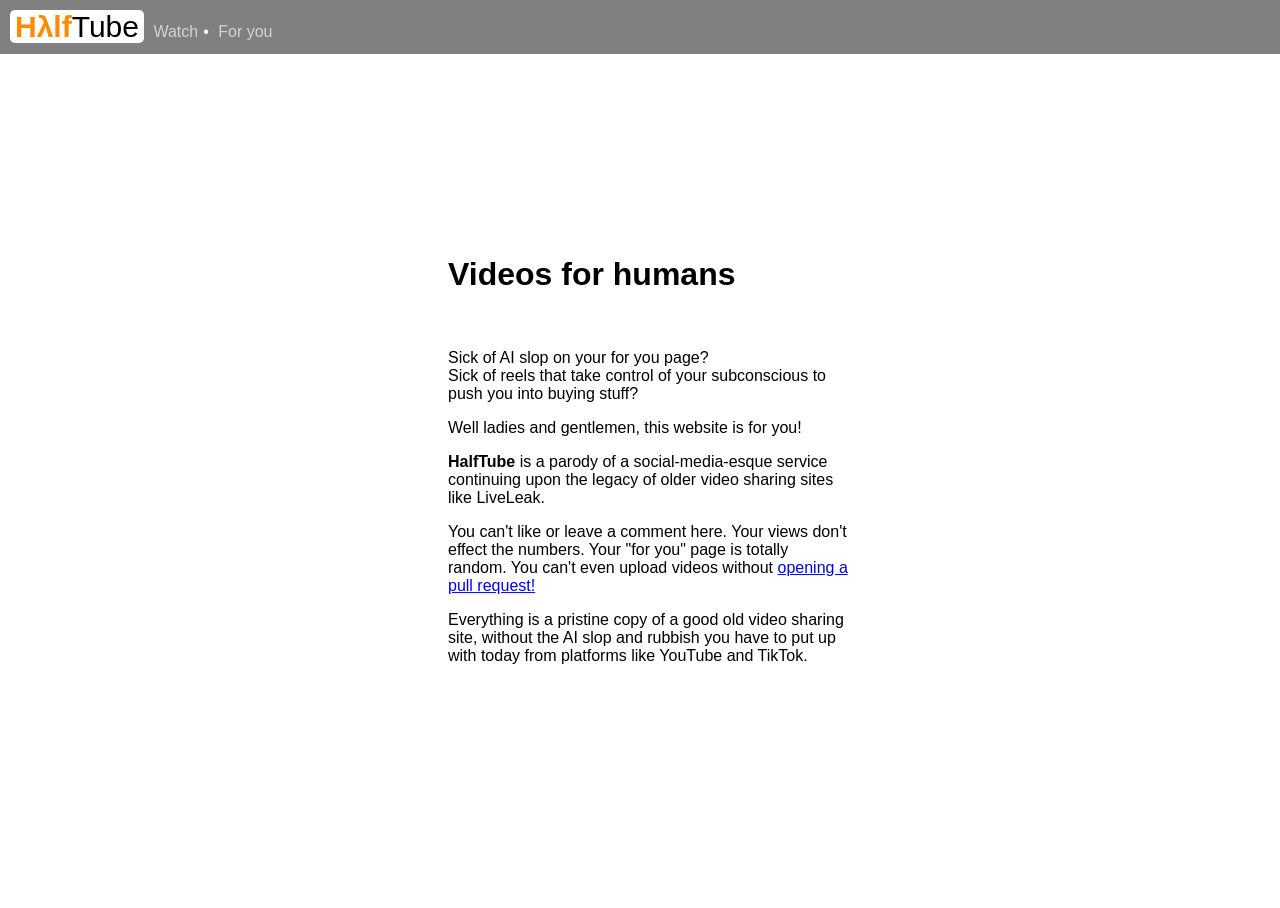
<file: watch/index.html>
<!doctype HTML>
<html>
  <head>
    <title>HalfTube</title>
	<meta name="viewport" content="width=device-width, initial-scale=1, minimum-scale=1">
	<link rel="shortcut icon" href="/watch/logo.png"/>
    <link rel="stylesheet" href="/watch/index.css"/>
	<script src="/watch/index.js"></script>
	<script>
	  window.onload = () => {
		let vthing = window.location.href.split("?v=");
		let body = document.getElementById("body");
		  
		if (vthing.length == 2) {
		  let vidid = vthing[1].split("&")[0];
		  if(vids.hasOwnProperty(vidid)) {
			document.getElementsByTagName("title")[0].innerText = `${vids[vidid].title} - HalfTube`;
			body.children[0].innerText = vids[vidid].title;

			let source = document.createElement("source");
			source.setAttribute("src", vids[vidid].source);
			source.setAttribute("type", "video/mp4");
			body.children[1].appendChild(source);
			
			body.children[2].children[0].innerText = numbrr(vids[vidid].views)    + " views";
			body.children[2].children[1].innerText = numbrr(vids[vidid].votes)    + " votes";
			body.children[2].children[2].innerText = numbrr(vids[vidid].comments) + " comments";
		  }
		} else {
		  body.setAttribute("class", "home");
		  body.innerHTML = `        <h1>Videos for humans</h1><br>
        <p>Sick of AI slop on your for you page?<br>Sick of reels that take control of your subconscious to push you into buying stuff?</p>
        <p>
          Well ladies and gentlemen, this website is for you!
        </p>
        <p>
          <b>HalfTube</b> is a parody of a social-media-esque service continuing upon the legacy of older video sharing sites like LiveLeak.
        </p>
        <p>
          You can't like or leave a comment here. Your views don't effect the numbers. Your "for you" page is totally random. You can't even upload videos without <a href="https://github.com/Buggem/HalfLief/compare">opening a pull request!</a>
        </p>
        <p>
          Everything is a pristine copy of a good old video sharing site, without the AI slop and rubbish you have to put up with today from platforms like YouTube and TikTok.
        </p>`;
		}
	  };
	</script>
  </head>
  <body>
    <div class="header">
      <span><a id="title" href="/watch">Hλlf<span>Tube</span></a></span>
      <span class="option"><a href="/watch">Watch</a></span>
      <span class="last option"><a href="/watch/foryou">For you</a></span>
    </div>
    <div id="body">
      <h1>Video title</h1>
      <video controls style="height: 480px;" height=480>
      </video>
      <p>
        <span class="option">0 views</span>
        <span class="option">0 votes</span>
        <span class="last option">0 comments</span>
      </p>
    </div>

  </body>
</html>
</file>
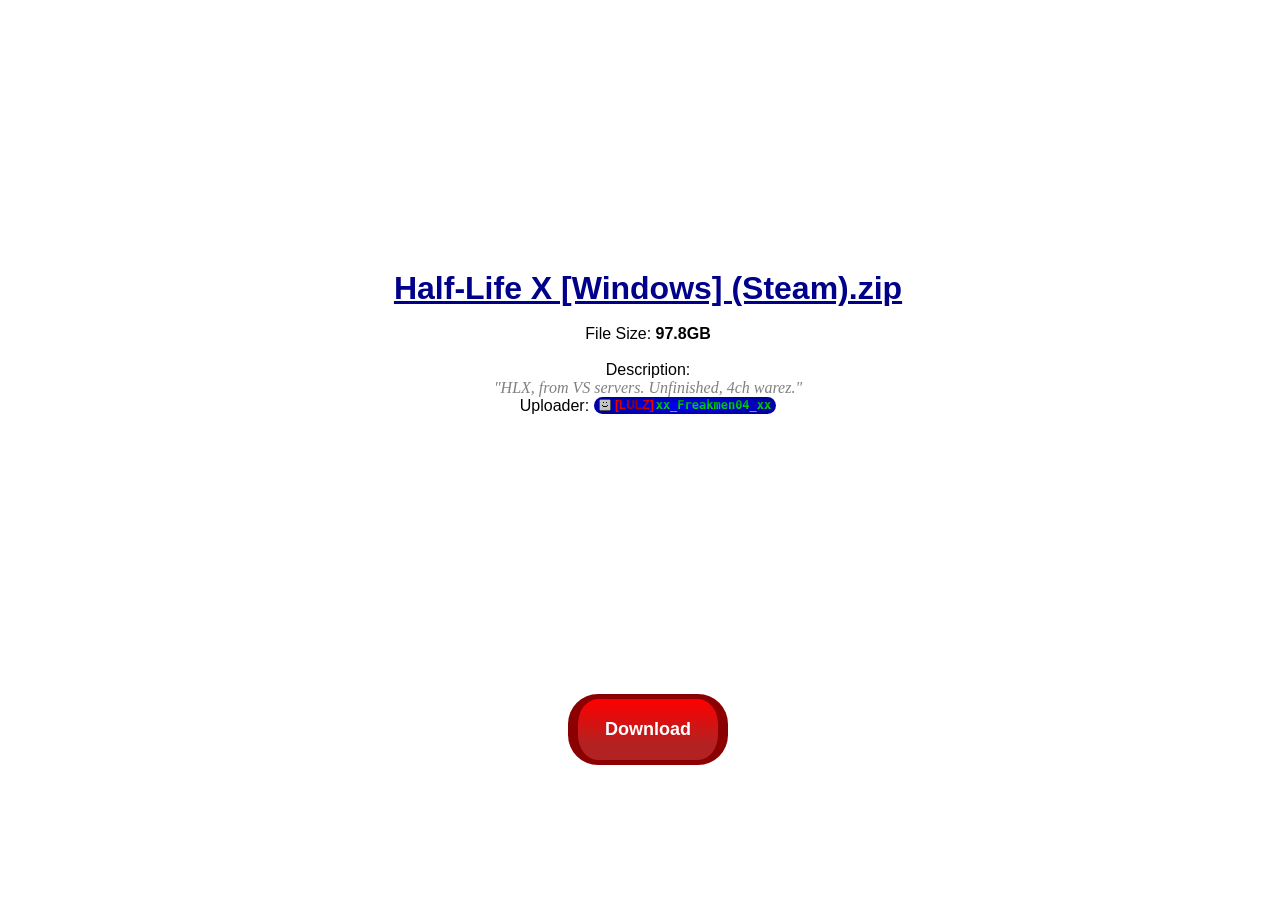
<file: hlx-dl.html>
<!doctype HTML>
<html>
  <head>
    <title>Half-Life X [Windows] (Steam).zip | Ultimatehaxx (ONION)</title>
    <style>
h1 {
  display: inline;
  user-select: none;
  
  color: darkblue;
  text-decoration: underline;
  cursor: pointer;
}
h1:active {
  color: darkred;
}
body {
  font-family: sans-serif;
}

.infobox {
  position: fixed;
  top: 30%;
  width: 100%;
  text-align: center;
}
i {
  font-family: serif;
  color: grey;
}
.clantag {
  font-weight: 900;
  margin-right: 2px;
  font-size: 12px;
  color: white;
}
.lulztag {
  background: linear-gradient(to left, red, darkred 50%, red);
  background-clip: text;
  color: transparent;
}
      
.username {
  padding: 0 5px;
  border-radius: 10px;
  background: blue;
}
.usernamen {
  position: relative;
  top: -2px;
}
.freakmenc {
  background: radial-gradient(blue, darkblue) !important;
}
.freakmen {
  font-family: monospace;
  font-size: 12px;
  background: linear-gradient(green, lime);
  background-clip: text;
  color: transparent;
}

.dlcontainer {
  display: flex;
  position: fixed;
  bottom: 15%;
  width: 100%;
}

.button {
  display: block;
  user-select: none;

  font-family: arial;
  font-weight: 600;
  font-size: 18px;
  text-align: center;
  color: white;
  
  width: 100px;
  padding: 20px;
  background: linear-gradient(red, firebrick 75%);
  border-top:    solid 5px darkred;
  border-bottom: solid 5px darkred;
  border-left:   solid 10px darkred;
  border-right:  solid 10px darkred;

  border-radius: 30px;
  cursor: pointer;
  transition: scale 1s;
}
.button:hover {
  animation: 1s ease-in-out infinite running btnhov;
  filter: invert(1);
  scale: 1.2;
}
.button:active {
  border-left:   solid 5px darkred;
  border-right:  solid 5px darkred;
  filter: invert(1) saturate(0.4);
  scale: 1.3;
}
@keyframes btnhov {
  0% {
    position: relative;
    top: 0px;
  }
  50% {
    position: relative;
    top: 10px;
  }
  100% {
    position: relative;
    top: 0px;
  }
}
    </style>
  </head>
  <body>
    <div class="infobox">
      <h1>Half-Life X [Windows] (Steam).zip</h1><br><br>
      File Size: <b>97.8GB</b><br>
      <br>
      Description:<br>
      <i>"HLX, from VS servers. Unfinished, 4ch warez."</i><br>
      Uploader: <span class="username freakmenc">
        <img alt="Elite Hacker" src="[data-uri]"> <span></span>
        <span class="usernamen">
          <b class="clantag lulztag">[LULZ]</b><b class="freakmen">xx_Freakmen04_xx</b>
        </span>
      </span>
    </div>
    <div class="dlcontainer">
        <div style="align-content: center; margin: auto;" class="button">Download</div>
    </div>
  </body>
</html>
</file>
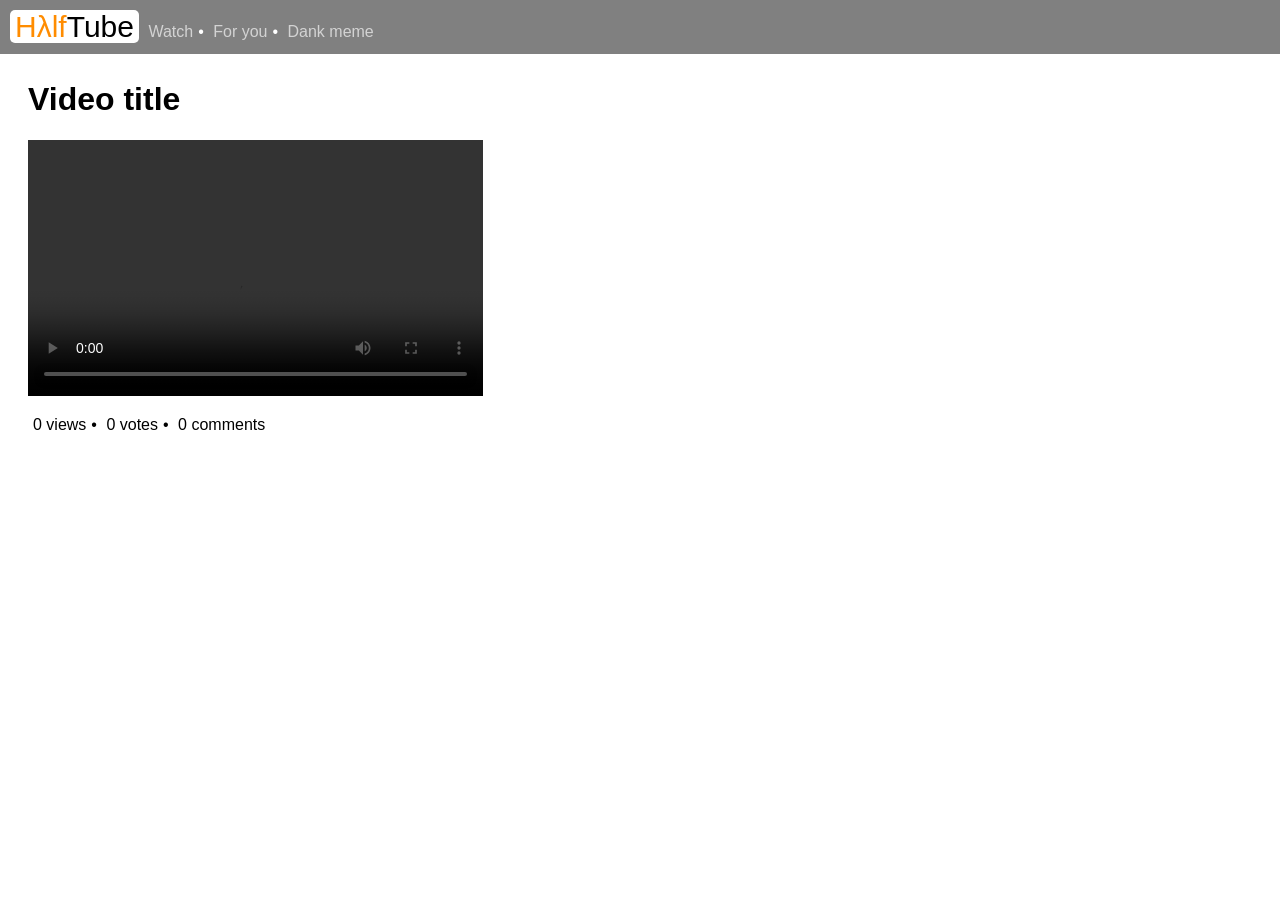
<file: watch.html>
<!doctype HTML>
<html>
  <head>
    <title>HalfTube</title>
    <style>
      html {
        font-family: arial;
      }
      .header {
        position: fixed;
        left: 0;
        top:  0;
        width: 100%;
        padding: 10px;
        
        background: grey;
        color: white;
        
      }
      #title {
        padding: 0 5px;
        border-radius: 5px;

        font-size: 30px;

        color: darkorange;
        text-decoration: none;
        
        background: white;
      }
      #title:active {
        color: darkred;
      }
      #title > span {
        font-weight: 300;
        color: black;
      }
      #title:active > span {
        font-weight: 300;
        color: #333333;
      }
      .option {
        --dotpoint: 5px;
		vertical-align: center;
        
        margin: 0 var(--dotpoint);
      }
      .option > a {
        color: lightgray;
        text-decoration: none;
      }
      .option:not(.last)::after {
        position: relative;
        left: var(--dotpoint);
        content: "•";
      }
      #body {
        position: relative;
        top: 60px;
        left: 20px;
      }
    </style>
	<script>
	  window.onload = () => {
		let vthing = window.location.href.split("?v=");
		if (vthing.length == 2) {
		  let vidid = vthing[1].split("&")[0];
		  if(vidid == "sMtckj6gnbg") {
			let body = document.getElementById("body");
			body.children[0].innerText = "Are these the world's cripiest fries? Let's find out.";

			let source = document.createElement("source");
			source.setAttribute("src", "/watch/fries_hd.mp4");
			source.setAttribute("type", "video/mp4");
			body.children[1].appendChild(source);
			
			body.children[2].children[0].innerText = "654k views";
			body.children[2].children[1].innerText = "31k votes";
			body.children[2].children[2].innerText = "324 comments";
		  }
		}
	  };
	</script>
  </head>
  <body>
    <div class="header">
      <span><a id="title" href="/watch">Hλlf<span>Tube</span></a></span>
      <span class="option"><a href="/watch">Watch</a></span>
      <span class="option"><a href="/watch/foryou">For you</a></span>
      <span class="last option"><a href="/watch/foryou">Dank meme</a></span>
    </div>
    <div id="body">
      <h1>Video title</h1>
      <video controls style="width: calc(256px*(16/9)); height: 256px;">
        <source src="" type="video/mp4" />
      </video>
      <p>
        <span class="option">0 views</span>
        <span class="option">0 votes</span>
        <span class="last option">0 comments</span>
      </p>
    </div>

  </body>
</html>
</file>
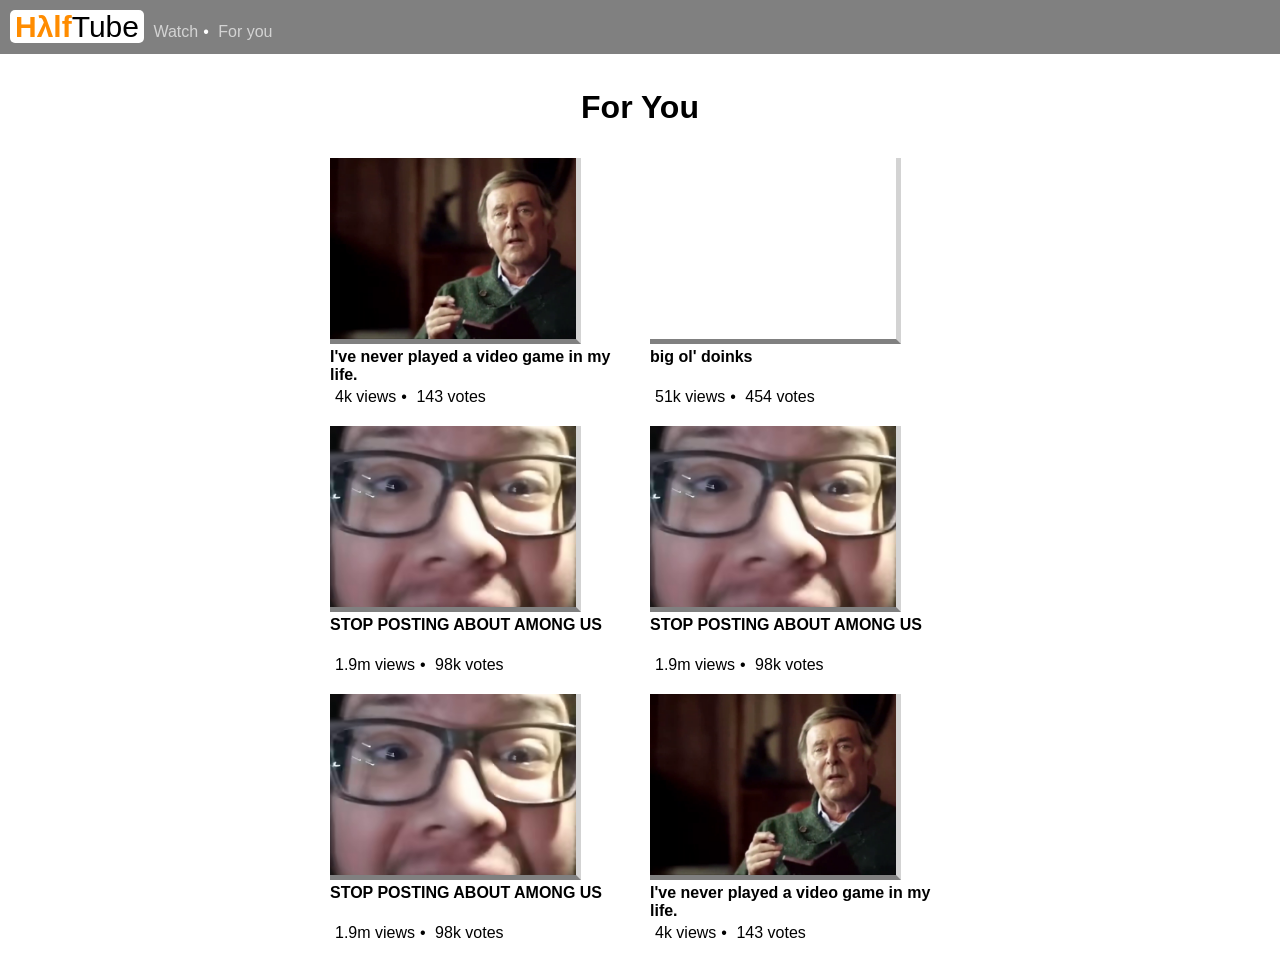
<file: watch/foryou.html>
<!doctype HTML>
<html>
  <head>
    <title>For You - HalfTube</title>
	<meta name="viewport" content="width=device-width, initial-scale=1, minimum-scale=1">
    <link rel="shortcut icon" href="/watch/logo.png"/>
    <link rel="stylesheet" href="/watch/index.css"/>
	<script src="/watch/index.js"></script>
    <script>
      let nums = 0;
      window.onload = () => {
        let thumby;
        for (let i = 0; i < 6; i++)
        {
          thumby = document.getElementById("body").children[1].cloneNode(true);
          thumby.style.display = "inline-block";
          ///
          let vi = parseInt(Math.random()*Object.values(vids).length);
          thumby.children[0].style.backgroundImage = `url(\"${Object.values(vids)[vi].thumb}\")`;
          thumby.href = `/watch?v=${Object.keys(vids)[vi]}`;
          
          thumby.children[1].children[0].innerText = Object.values(vids)[vi].title;
          thumby.children[1].children[1].innerText = numbrr(Object.values(vids)[vi].views)    + " views";
  		  thumby.children[1].children[2].innerText = numbrr(Object.values(vids)[vi].votes)    + " votes";
          ///
          document.getElementById("body").appendChild(thumby);
          if(i % 2 == 1) {
            document.getElementById("body").appendChild(document.createElement("br"));
          }
        }

        document.getElementById("body").children[1].remove()

      };
    </script>
  </head>
  <body>
    <div class="header">
      <span><a id="title" href="/watch">Hλlf<span>Tube</span></a></span>
      <span class="option"><a href="/watch">Watch</a></span>
      <span class="last option"><a href="/watch/foryou">For you</a></span>
    </div>
    <div id="body" class="fyp">
        <h1>For You</h1>

        <a class="videoy" style="display:none;">
          <span class="thumby"></span>
          <span>
            <b style="display:block; height:40px;">Video title</b>
            <span class="option">0 views</span>
            <span class="last option">0 votes</span>
          </span>
        </a>
    </div>
  </body>
</html>
</file>
<file: watch/index.css>
html {
  font-family: arial;
}
html:has(.home), body:has(.home) {
  width: 100%;
  height: 100%;
}
.header {
  --padding: 10px;

  position: fixed;
  left: 0;
  top:  0;
  z-index: 9999;
  width: calc(100% - var(--padding)*2);
  padding: var(--padding);
  
  background: grey;
  color: white;
}
#title {
  padding: 0 5px;
  border-radius: 5px;

  font-size: 30px;
  font-weight: 600;

  color: darkorange;
  text-decoration: none;
  
  background: white;
}
#title:active {
  color: darkred;
}
#title > span {
  font-weight: 300;
  color: black;
}
#title:active > span {
  font-weight: 300;
  color: #333333;
}
.option {
  --dotpoint: 5px;
  vertical-align: center;
  
  margin: 0 var(--dotpoint);
}
.option > a {
  color: lightgray;
  text-decoration: none;
}
.option:not(.last)::after {
  position: relative;
  left: var(--dotpoint);
  content: "•";
}
#body {
  position: relative;
  top: 40px;
  padding: 20px;
}
.fyp {
  text-align: center;
}
.videoy {
  display: inline-block;
  width: 300px;
  margin: 10px;
  text-align: left !important;
  color: black;
  text-decoration: none;
}
.videoy > span:not(.thumby) {
  padding: 2px; 
}
.thumby {
  display: inline-block;
  width: 246px;
  height: 181px;

  border-bottom: solid 5px grey;
  border-right:  solid 5px lightgrey;
  
  background-size: cover;
  background-position: center; 
  background-image: url(https://i.ytimg.com/);
}
.thumby:active {
  border-bottom: none;
  border-right:  none;
  padding: 5px 5px 0 0;
}

.home {
  display: inline-block;
  
  position: relative !important;
  left: 50% !important;
  top: 50% !important;
  transform: translate(-50%, -50%);
}
.home > p {
  width: 400px;
}
</file>
